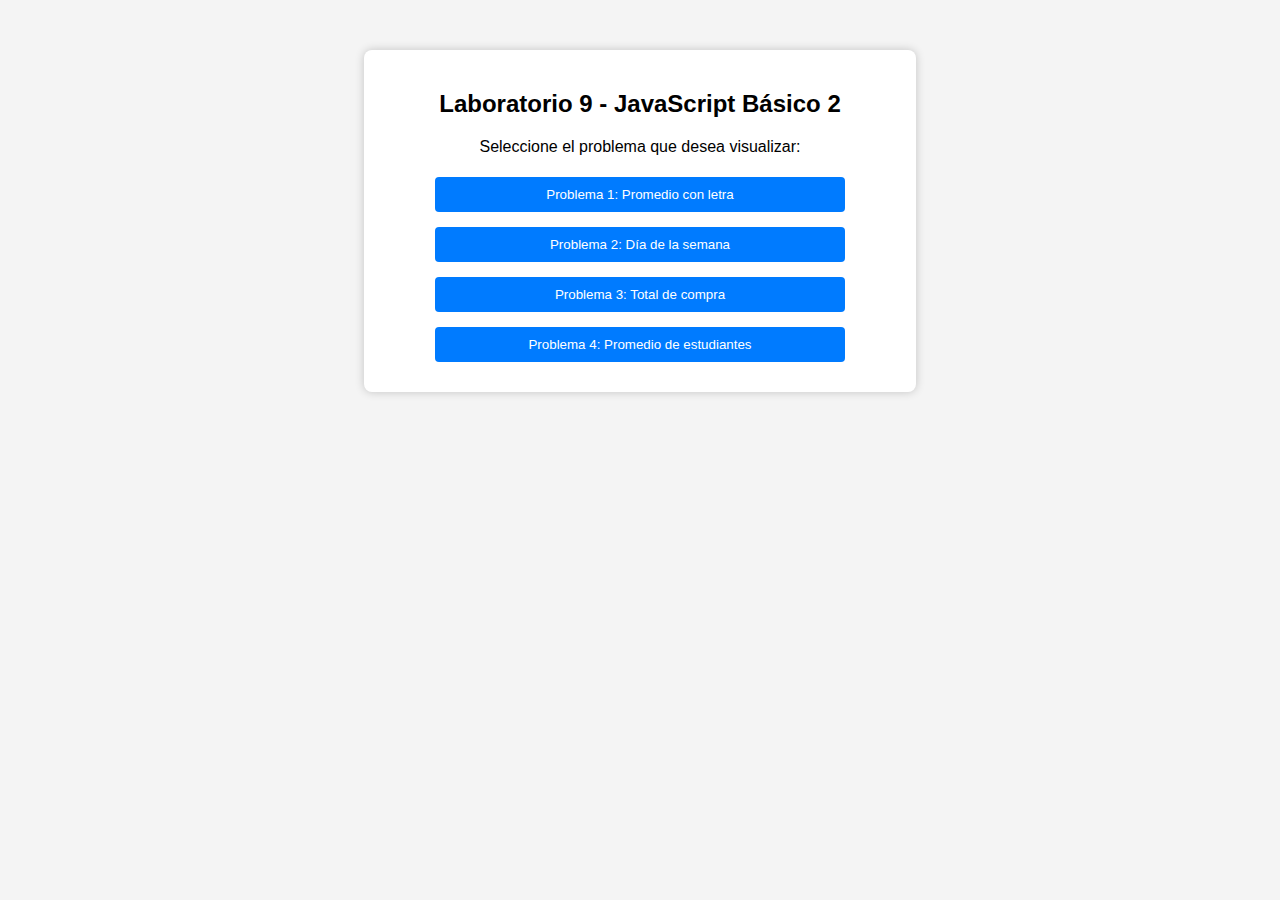
<file: index.html>
<!DOCTYPE html>
<html lang="es">
<head>
    <meta charset="UTF-8">
    <title>Laboratorio 9 - Menú Principal</title>
    <link rel="stylesheet" href="style.css"> <!-- Enlazamos el CSS -->
</head>
<body>
<div class="container">
    <h2>Laboratorio 9 - JavaScript Básico 2</h2>
    <p>Seleccione el problema que desea visualizar:</p>

    <a href="problema1.html"><button>Problema 1: Promedio con letra</button></a><br>
    <a href="problema2.html"><button>Problema 2: Día de la semana</button></a><br>
    <a href="problema3.html"><button>Problema 3: Total de compra</button></a><br>
    <a href="problema4.html"><button>Problema 4: Promedio de estudiantes</button></a><br>
</div>
</body>
</html>
</file>
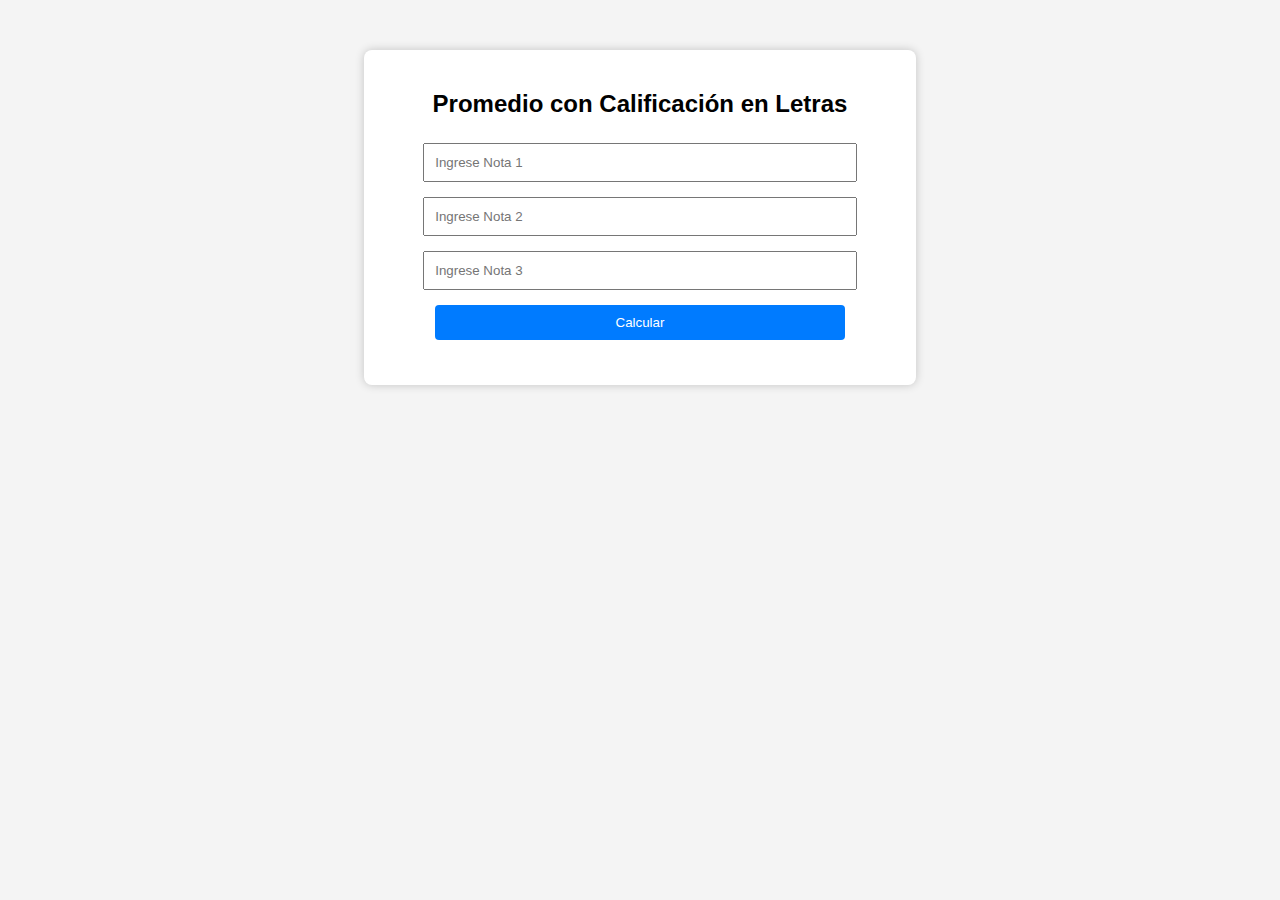
<file: problema1.html>
<!DOCTYPE html>
<html lang="es">
<head>
    <meta charset="UTF-8">
    <title>Promedio de Calificaciones</title>
    <!-- Como todo está en la misma carpeta, solo se pone el nombre del archivo -->
    <link rel="stylesheet" href="style.css">
</head>
<body>
<div class="container">
    <h2>Promedio con Calificación en Letras</h2>

    <input type="number" id="nota1" placeholder="Ingrese Nota 1">
    <input type="number" id="nota2" placeholder="Ingrese Nota 2">
    <input type="number" id="nota3" placeholder="Ingrese Nota 3">

    <button onclick="calcularPromedio()">Calcular</button>

    <div id="resultado" class="resultado"></div>
</div>

<!-- JavaScript también está en la misma carpeta -->
<script src="problema1.js"></script>
</body>
</html>
</file>
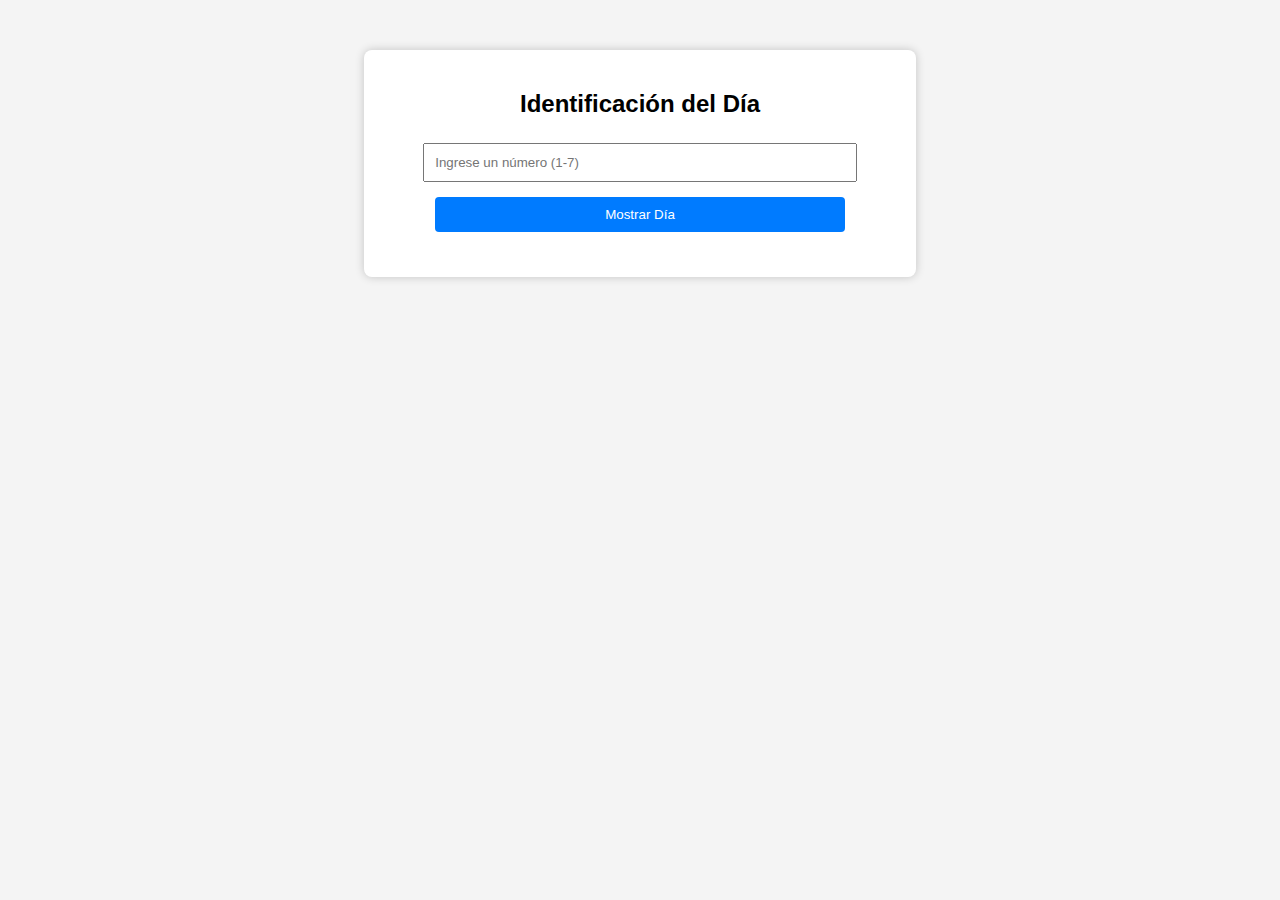
<file: problema2.html>
<!DOCTYPE html>
<html lang="es">
<head>
    <meta charset="UTF-8">
    <title>Día de la Semana</title>
    <link rel="stylesheet" href="style.css">
</head>
<body>
<div class="container">
    <h2>Identificación del Día</h2>

    <input type="number" id="numero" placeholder="Ingrese un número (1-7)">
    <button onclick="mostrarDia()">Mostrar Día</button>

    <div id="resultado" class="resultado"></div>
</div>

<script src="problema2.js"></script>
</body>
</html>
</file>
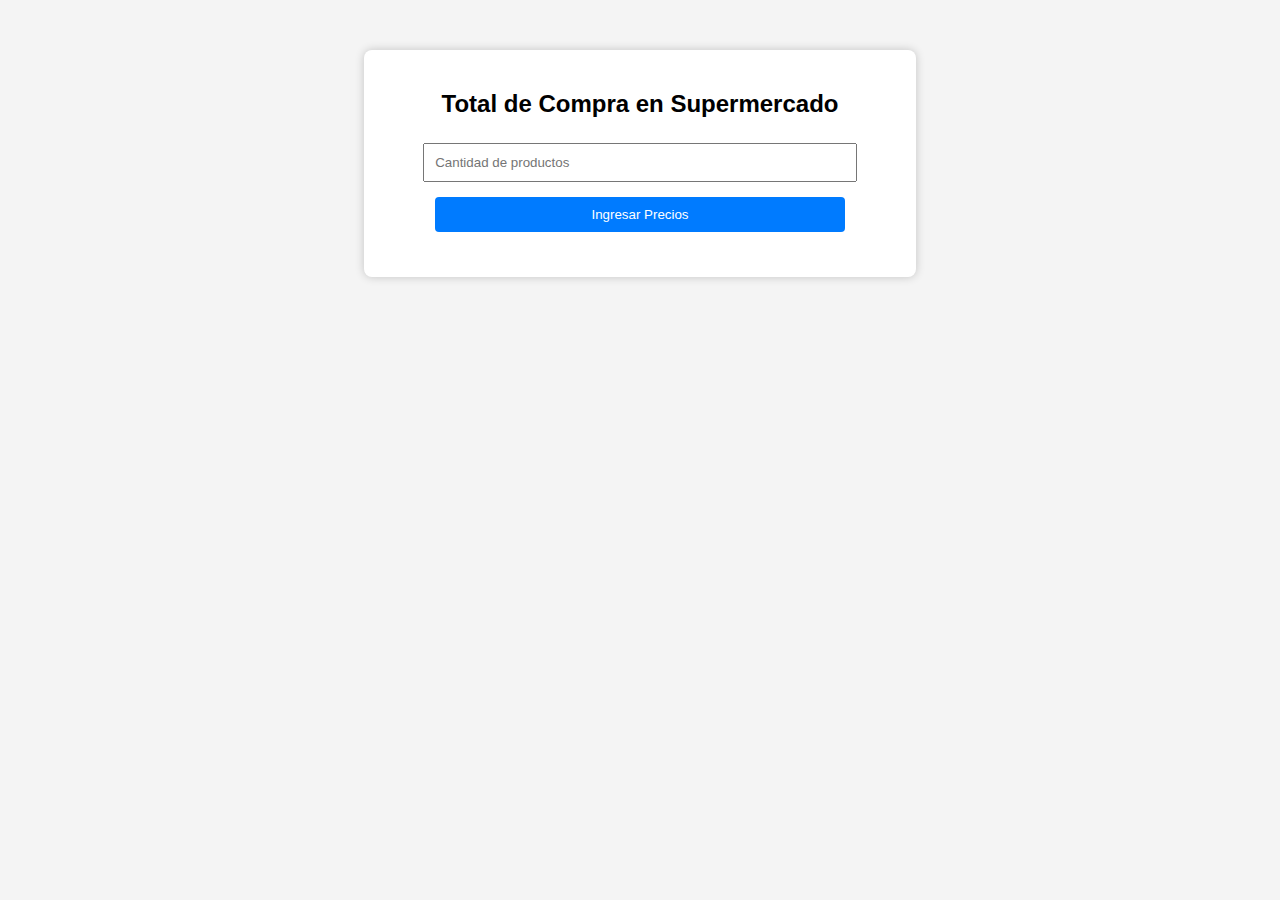
<file: problema3.html>
<!DOCTYPE html>
<html lang="es">
<head>
    <meta charset="UTF-8">
    <title>Total de Compra</title>
    <link rel="stylesheet" href="style.css">
</head>
<body>
<div class="container">
    <h2>Total de Compra en Supermercado</h2>

    <input type="number" id="cantidad" placeholder="Cantidad de productos">
    <button onclick="crearCampos()">Ingresar Precios</button>

    <div id="campos"></div>
    <div id="resultado" class="resultado"></div>
</div>

<script src="problema3.js"></script>
</body>
</html>
</file>
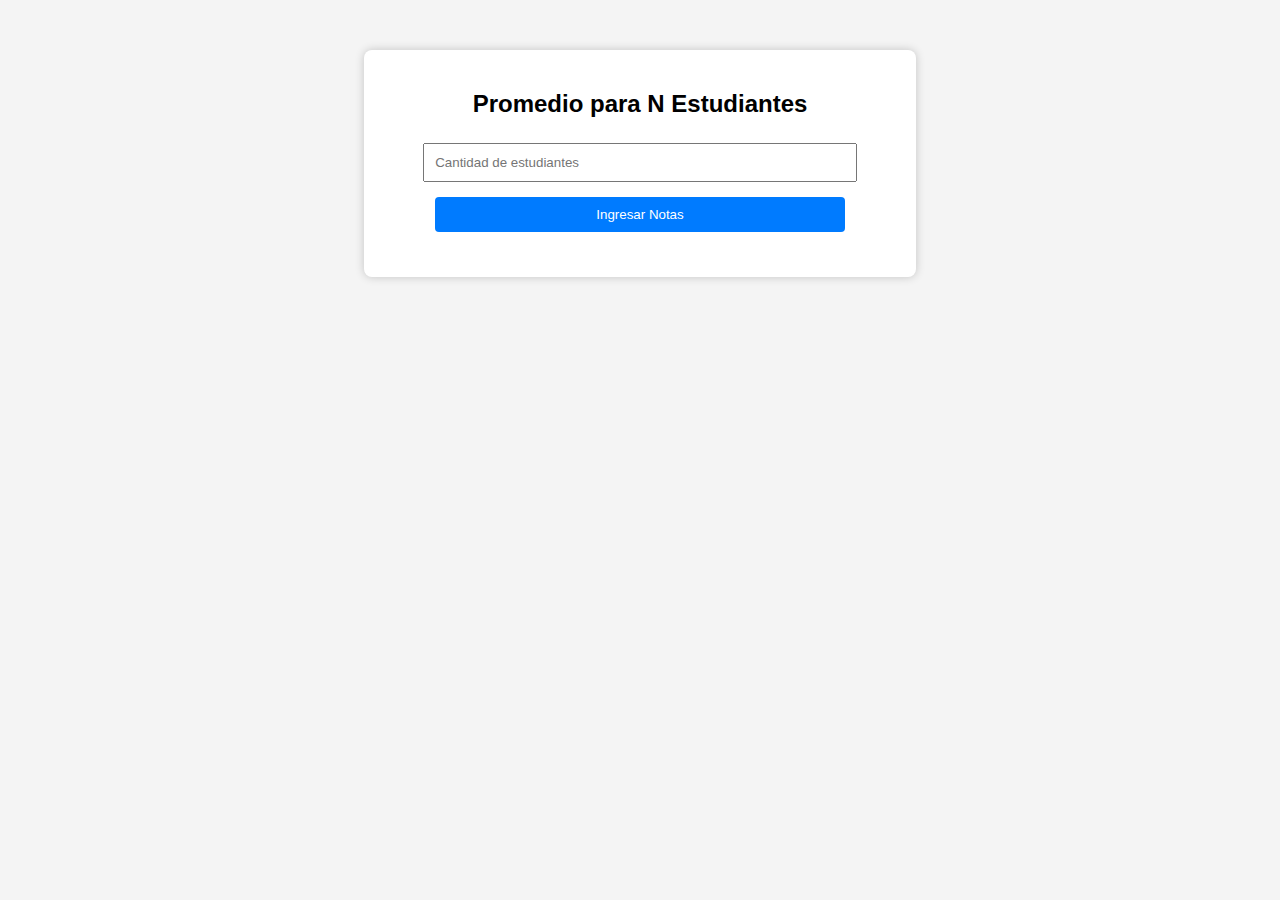
<file: problema4.html>
<!DOCTYPE html>
<html lang="es">
<head>
    <meta charset="UTF-8">
    <title>Promedio de Estudiantes</title>
    <link rel="stylesheet" href="style.css">
</head>
<body>
<div class="container">
    <h2>Promedio para N Estudiantes</h2>

    <input type="number" id="cant" placeholder="Cantidad de estudiantes">
    <button onclick="generarEstudiantes()">Ingresar Notas</button>

    <div id="estudiantes"></div>
    <div id="resultado" class="resultado"></div>
</div>

<script src="problema4.js"></script>
</body>
</html>
</file>
<file: style.css>
/* Fondo general de la página: color clarito y centrado */
body {
    font-family: Arial, sans-serif; /* Fuente clara y legible */
    text-align: center; /* Centrar todo pa' que se vea ordenado */
    margin: 0;
    padding: 0;
    background-color: #f4f4f4; /* Gris claro pa'nivel pro */
}

/* Esta es la cajita blanca donde va todo */
.container {
    width: 40%; /* Tamaño decente, ni tan grande ni tan chico */
    margin: 50px auto; /* Centrado horizontal y separado un poquito de arriba */
    background: white; /* Fondo blanco pa'l contraste */
    padding: 20px;
    border-radius: 8px; /* Bordes suavis pa'estilo */
    box-shadow: 0 0 10px rgba(0,0,0,0.2); /* Sombrita elegante */
}

/* Estilo de los inputs y botones */
input, button {
    padding: 10px;
    width: 80%; /* Ancho ideal pa' que se vea bien */
    margin: 5px auto;
    margin-bottom: 10px;
}

/* Estilo del botón (azul UTP) */
button {
    background-color: #007bff; 
    color: white;
    border: none;
    cursor: pointer; /* Mano cuando pasas el mouse */
    border-radius: 4px;
}

/* Cuando pasas el mouse por el botón */
button:hover {
    background-color: #0056b3; 
}

/* Estilo donde aparece el resultado */
.resultado {
    margin-top: 15px;
    font-weight: bold; /* Negrita pa' que se note */
}
</file>
